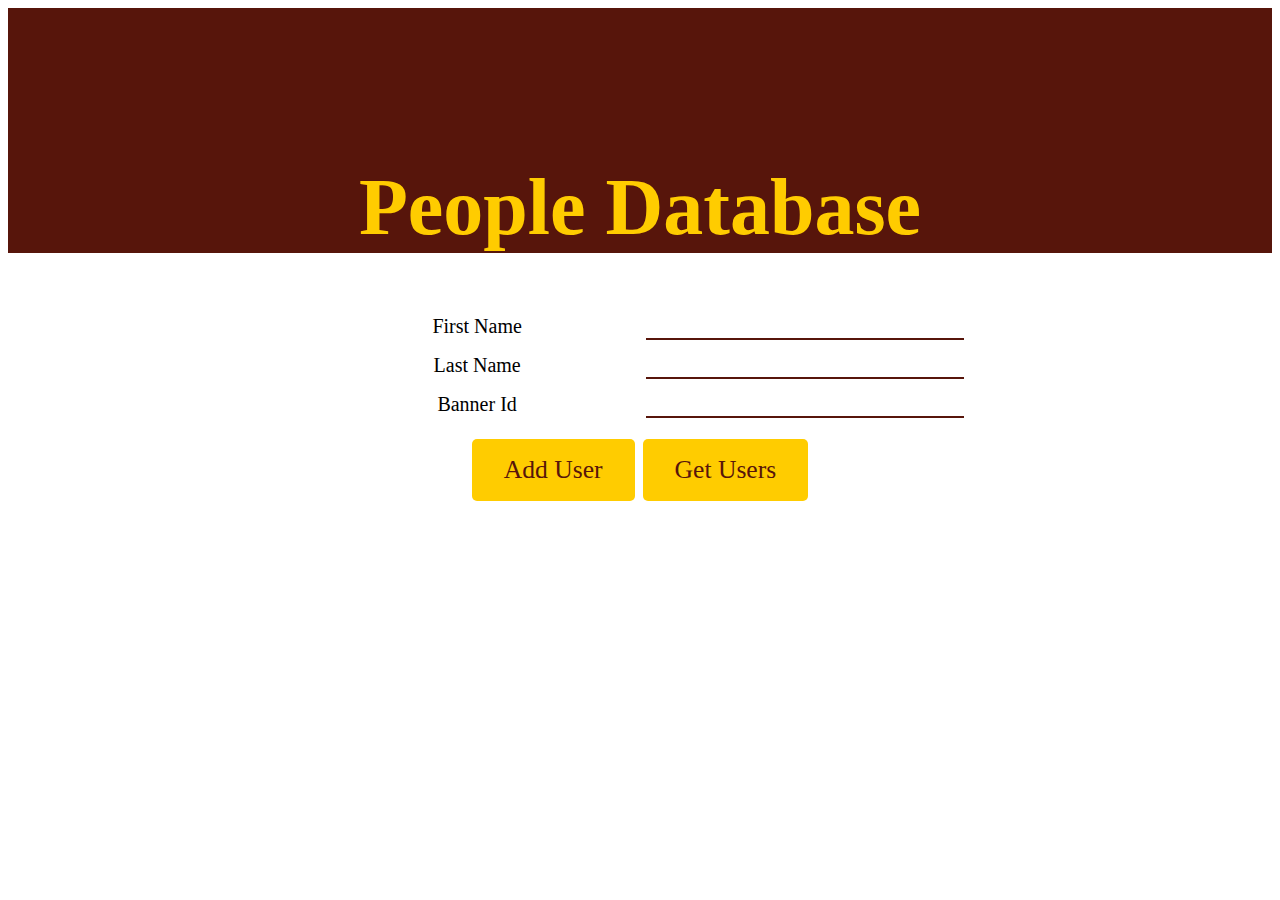
<file: frontend-st/form.html>
<!DOCTYPE html>
<html>
  <head>
    <meta charset="utf-8">
    <link rel="stylesheet" type="text/css" href="form.css">
    <script type="text/javascript" src="./js/sendNewUser.js"></script>
    <script type="text/javascript" src="./js/getUsers.js"></script>
    </script>
  </head>
  <body>
    <div id="banner">
      <h1>People Database</h1>
    </div>
    <table id="form" style="margin-left:auto;margin-right:auto;">
      <tr>
        <td class="inputlabel">
          <label for="first_name">First Name</label>
        </td>
        <td class="inputactual">
          <input id="first_name" type="text">
        </td>
      </tr>
      <tr>
        <td class="inputlabel">
          <label for="last_name">Last Name</label>
        </td>
        <td class="inputactual">
          <input id="last_name" type="text">
        </td>
      </tr>
      <tr>
        <td class="inputlabel">
          <label for="banner_id">Banner Id</label>
        </td>
        <td class="inputactual">
          <input id="banner_id" type="text">
        </td>
      </tr>
    </table>
    <div id="buttons">
      <input name="sendInfo" type="submit" value="Add User"
        onClick="sendNewUser()" class="button"><br />
      <input name="getInfo" type="button" value="Get Users"
        onClick="getUsers()" class="button"><br />
    </div>
    <div id="userReturn">
      <table id="rtrndata"></table>
    </div>
  </body>
</html>
</file>
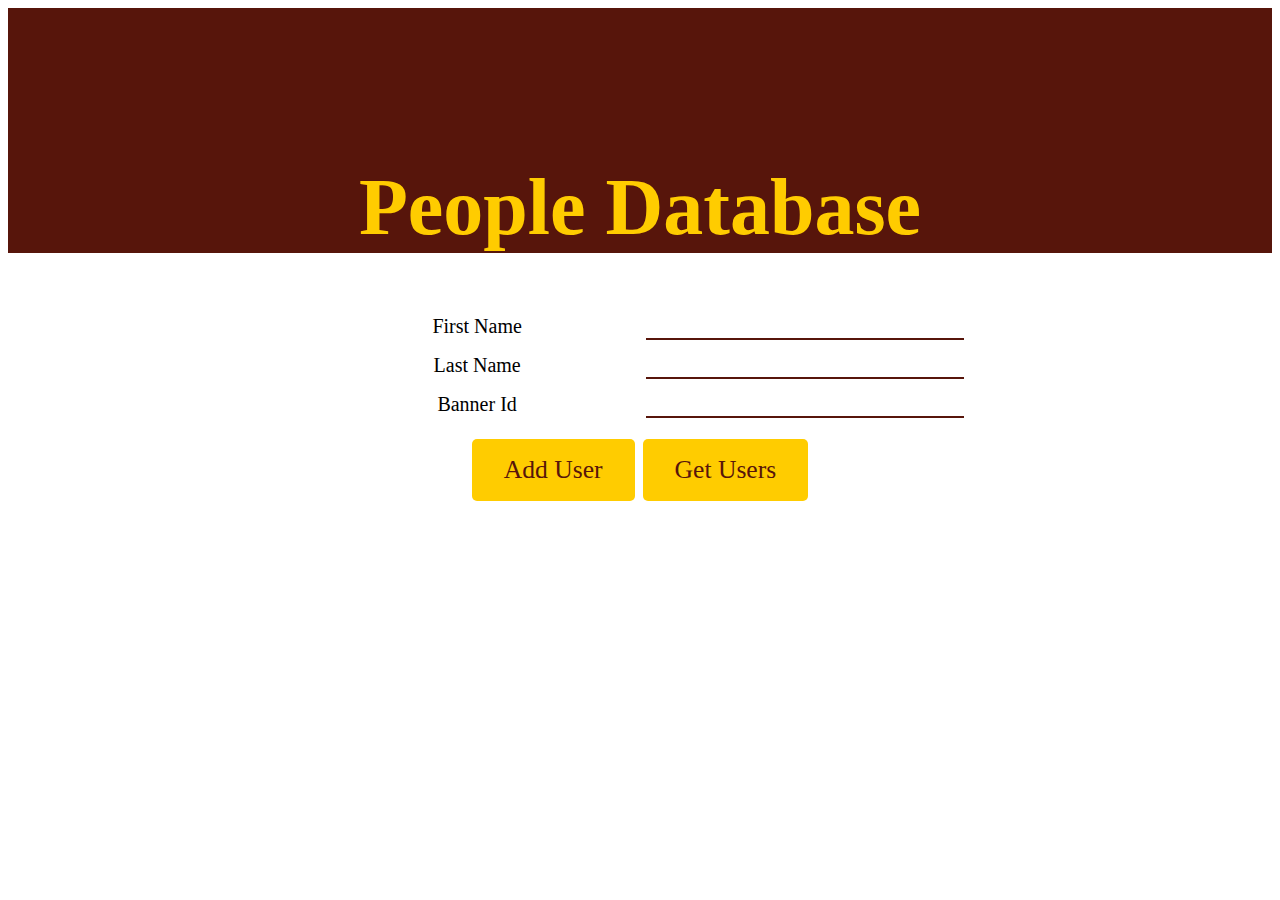
<file: frontend/www/form.html>
<!DOCTYPE html>
<html>
  <head>
    <meta charset="utf-8">
    <link rel="stylesheet" type="text/css" href="form.css">
    <script type="text/javascript" src="./js/env.js"></script>
    <script type="text/javascript" src="./js/sendNewUser.js"></script>
    <script type="text/javascript" src="./js/getUsers.js"></script>
    <script type="text/javascript" src="./js/getUserById.js"></script>
    </script>
  </head>
  <body>
    <div id="banner">
      <h1>People Database</h1>
    </div>
    <table id="form" style="margin-left:auto;margin-right:auto;">
      <tr>
        <td class="inputlabel">
          <label for="first_name">First Name</label>
        </td>
        <td class="inputactual">
          <input id="first_name" type="text">
        </td>
      </tr>
      <tr>
        <td class="inputlabel">
          <label for="last_name">Last Name</label>
        </td>
        <td class="inputactual">
          <input id="last_name" type="text">
        </td>
      </tr>
      <tr>
        <td class="inputlabel">
          <label for="banner_id">Banner Id</label>
        </td>
        <td class="inputactual">
          <input id="banner_id" type="text">
        </td>
      </tr>
    </table>
    <div id="buttons">
      <input name="sendInfo" type="submit" value="Add User"
        onClick="sendNewUser()" class="button"><br />
      <input name="getInfo" type="button" value="Get Users"
        onClick="getUserById()" class="button"><br />
    </div>
    <div id="userReturn">
      <table id="rtrndata"></table>
    </div>
  </body>
</html>
</file>
<file: frontend-st/form.css>
#banner {
  width: 100%;
  background: #57150B;
  height: auto;
  padding-top: 100px;
}

h1 {
  color: #FFCC00;
  font-family: 'Palatino Linotype';
  font-size: 5em;
  text-align: center;
}

input[type=text] {
  -webkit-transition: border-bottom 0.6s linear;
  transition: border-bottom 0.6s linear;
  border: none;
  border-bottom: 2px solid #57150B;
  width: 100%;
  font-family: 'Trebuchet MS';
  font-size: 1em;
}

input[type=text]:focus {
  border-bottom: 2px solid #FFCC00;
}

#form td{
  padding: 5px;
  font-family: 'Trebuchet MS';
  font-size: 1.25em;
  text-align: center;
  width: 40%
}

#buttons {
  display: flex;
  justify-content: center;
  padding: 10px;
}
.button {
  -webkit-transition: box-shadow 0.6s ease-in-out;
  transition: box-shadow 0.6s ease-in-out;
  box-shadow: none;
  background-color: #FFCC00;
  border: none;
  border-radius: 5px;
  font-family: 'Trebuchet MS';
  font-size: 1.6em;
  color: #57150B;
  padding: 16px 32px;
  margin: 4px 4px;
}

.button:hover {
  box-shadow: 0 0 10px 0 rgba(0,200,200,0.6);
}

.button:active {
  background-color: #EEBB00;
}

#userReturn {
  align-items: center;
  display: flex;
  justify-content: center;
}

#rtrndata {
  border-collapse: collapse;
  border-bottom: 1px solid black;
  text-align: center;
  font-size: 1.5em;
  font-family: 'Trebuchet MS';
}

#rtrndata th {
  background-color: #EEBB00;
  color: #57150B;
  padding: 1em;
}

#rtrndata td {
  padding: 1em;
}

#rtrndata tr:nth-child(even) {
  background-color: #f0f0f0;
}

#rtrndata tr:hover {
  background-color: #EEEEEE;
}
</file>
<file: frontend/www/form.css>
#banner {
  width: 100%;
  background: #57150B;
  height: auto;
  padding-top: 100px;
}

h1 {
  color: #FFCC00;
  font-family: 'Palatino Linotype';
  font-size: 5em;
  text-align: center;
}

input[type=text] {
  -webkit-transition: border-bottom 0.6s linear;
  transition: border-bottom 0.6s linear;
  border: none;
  border-bottom: 2px solid #57150B;
  width: 100%;
  font-family: 'Trebuchet MS';
  font-size: 1em;
}

input[type=text]:focus {
  border-bottom: 2px solid #FFCC00;
}

#form td{
  padding: 5px;
  font-family: 'Trebuchet MS';
  font-size: 1.25em;
  text-align: center;
  width: 40%
}

#buttons {
  display: flex;
  justify-content: center;
  padding: 10px;
}
.button {
  -webkit-transition: box-shadow 0.6s ease-in-out;
  transition: box-shadow 0.6s ease-in-out;
  box-shadow: none;
  background-color: #FFCC00;
  border: none;
  border-radius: 5px;
  font-family: 'Trebuchet MS';
  font-size: 1.6em;
  color: #57150B;
  padding: 16px 32px;
  margin: 4px 4px;
}

.button:hover {
  box-shadow: 0 0 10px 0 rgba(0,200,200,0.6);
}

.button:active {
  background-color: #EEBB00;
}

#userReturn {
  align-items: center;
  display: flex;
  justify-content: center;
}

#rtrndata {
  border-collapse: collapse;
  border-bottom: 1px solid black;
  text-align: center;
  font-size: 1.5em;
  font-family: 'Trebuchet MS';
}

#rtrndata th {
  background-color: #EEBB00;
  color: #57150B;
  padding: 1em;
}

#rtrndata td {
  padding: 1em;
}

#rtrndata tr:nth-child(even) {
  background-color: #f0f0f0;
}

#rtrndata tr:hover {
  background-color: #EEEEEE;
}
</file>
